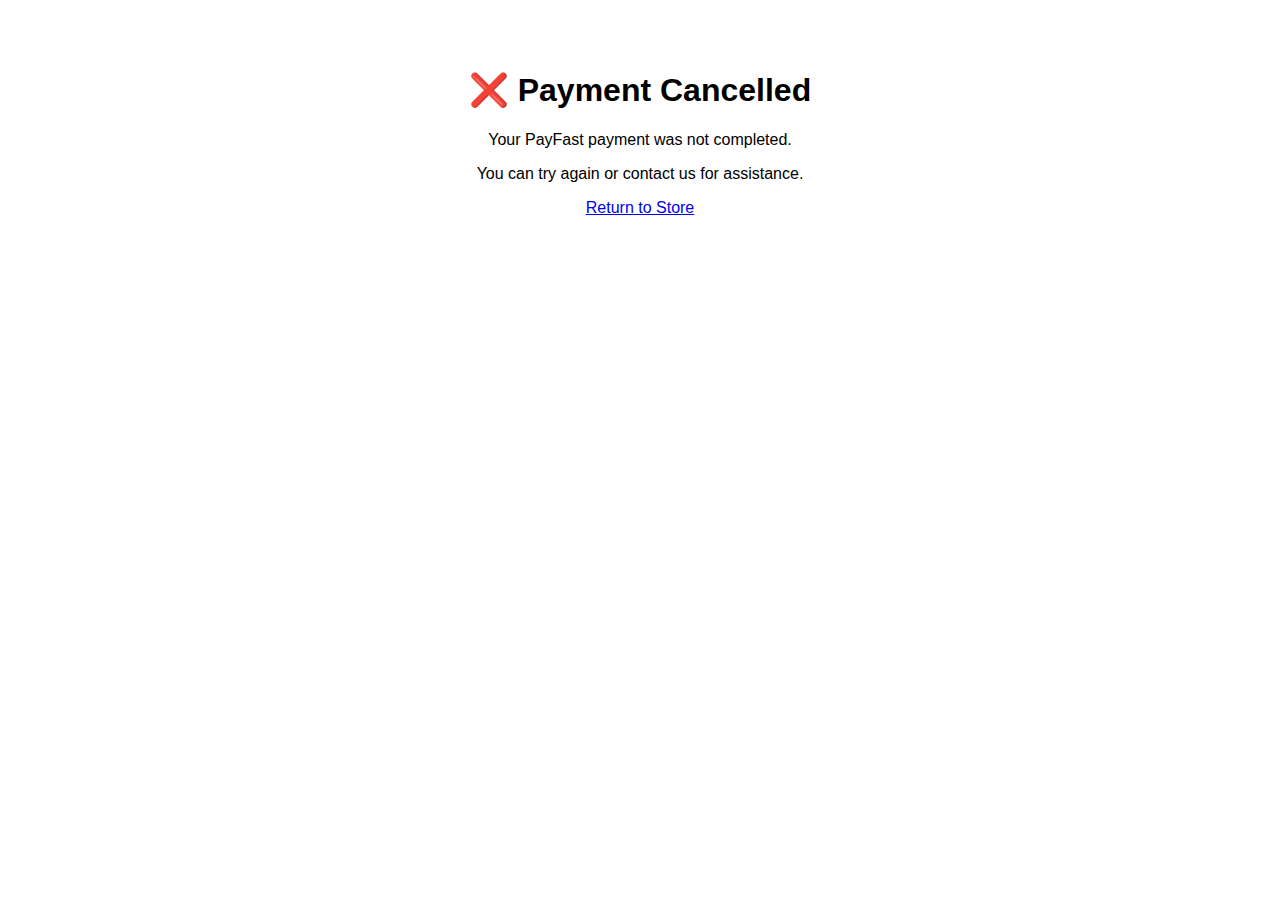
<file: cancel.html>
<!DOCTYPE html>
<html lang="en">
<head>
  <meta charset="UTF-8">
  <meta name="viewport" content="width=device-width, initial-scale=1.0">
  <title>Payment Cancelled - AM Collection</title>
  <link rel="stylesheet" href="style.css">
</head>
<body>
  <main style="text-align:center; padding:50px;">
    <h1>❌ Payment Cancelled</h1>
    <p>Your PayFast payment was not completed.</p>
    <p>You can try again or contact us for assistance.</p>
    <a href="https://www.amcollection.co.za" class="btn">Return to Store</a>
  </main>
</body>
</html>
</file>
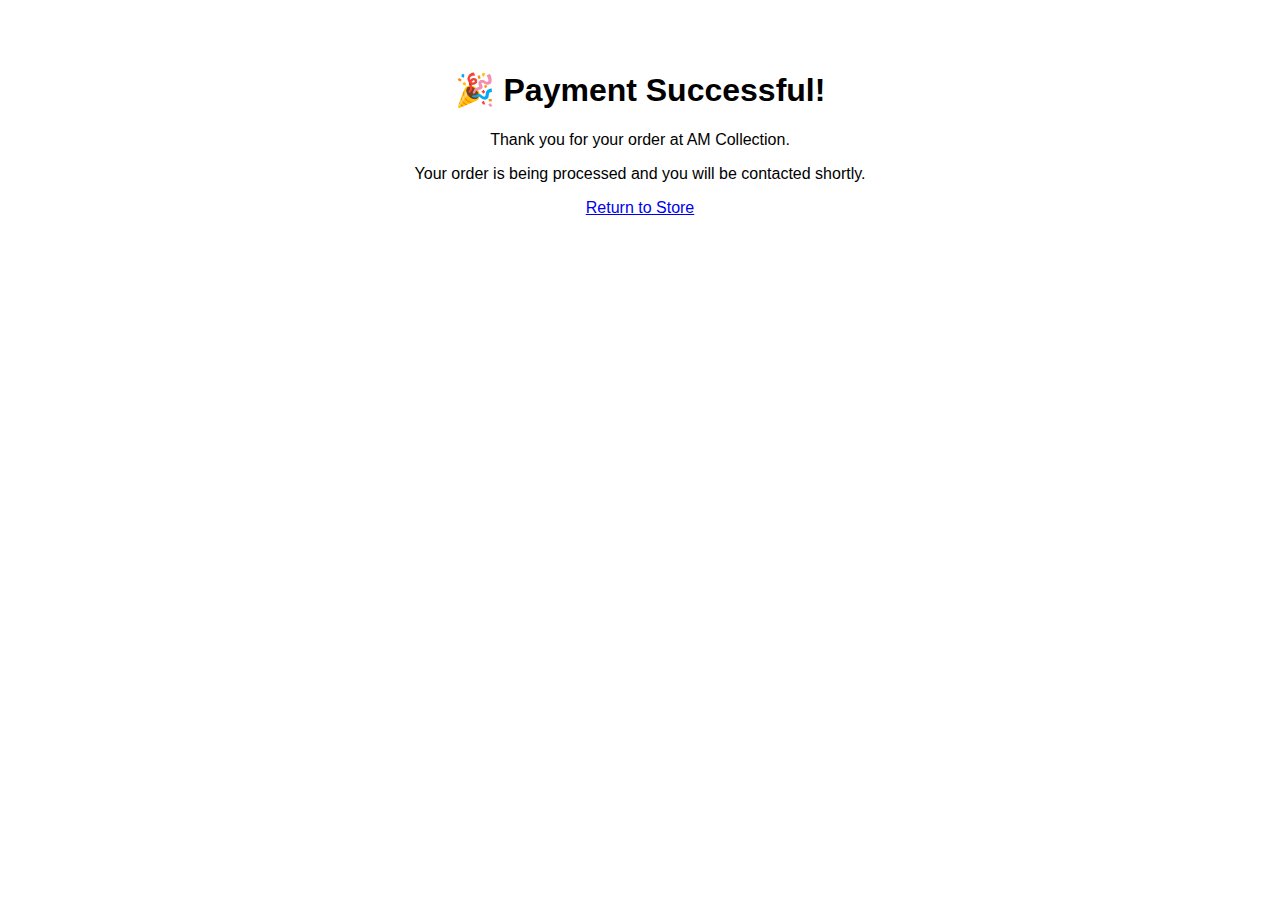
<file: success.html>
<!DOCTYPE html>
<html lang="en">
<head>
  <meta charset="UTF-8">
  <meta name="viewport" content="width=device-width, initial-scale=1.0">
  <title>Payment Successful - AM Collection</title>
  <link rel="stylesheet" href="style.css">
</head>
<body>
  <main style="text-align:center; padding:50px;">
    <h1>🎉 Payment Successful!</h1>
    <p>Thank you for your order at AM Collection.</p>
    <p>Your order is being processed and you will be contacted shortly.</p>
    <a href="https://www.amcollection.co.za" class="btn">Return to Store</a>
  </main>
</body>
</html>
</file>
<file: style.css>
body {
  font-family: "Poppins", sans-serif;
  margin: 0;
  background-color: #fff;
  color: #000;
}

header {
  text-align: center;
  padding: 1rem;
  background: #fff;
  border-bottom: 2px solid #f5a8c6;
}

.logo {
  width: 120px;
}

.tagline {
  color: #f28ab2;
  font-style: italic;
}

h2 {
  text-align: center;
  margin-top: 1rem;
  color: #000;
}

.category {
  margin: 2rem auto;
  width: 90%;
  border: 1px solid #f3c7d6;
  border-radius: 8px;
  padding: 1rem;
}

.product-images {
  display: flex;
  gap: 10px;
  justify-content: center;
}

.product-images img {
  width: 120px;
  height: 120px;
  object-fit: cover;
  border-radius: 6px;
  border: 1px solid #eee;
}

.price-table {
  width: 100%;
  border-collapse: collapse;
  margin: 10px 0;
}

.price-table th,
.price-table td {
  border: 1px solid #ddd;
  padding: 6px;
  text-align: center;
}

.add-to-cart {
  display: block;
  margin: 0 auto;
  background: #f28ab2;
  color: white;
  border: none;
  padding: 10px 15px;
  border-radius: 5px;
  cursor: pointer;
}

.add-to-cart:hover {
  background: #e4719a;
}

#cart-section {
  background: #fdf3f7;
  padding: 1rem;
  margin-top: 2rem;
}

#checkout {
  margin-top: 1rem;
}

#whatsapp-order {
  background: #25d366;
  color: white;
  border: none;
  padding: 10px 15px;
  border-radius: 6px;
  cursor: pointer;
}

footer {
  background: #f5a8c6;
  color: white;
  text-align: center;
  padding: 10px;
  margin-top: 2rem;
}
</file>
